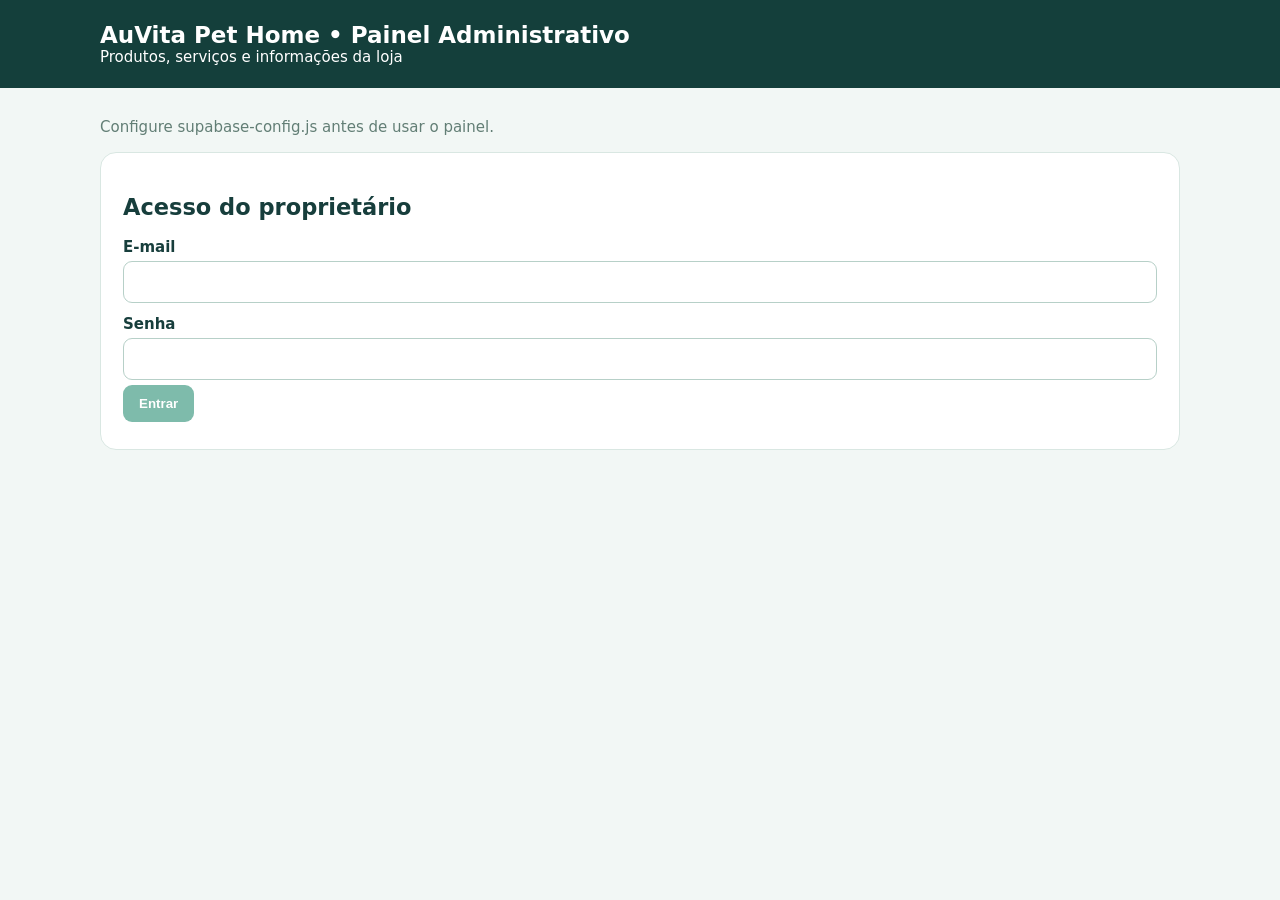
<file: admin.html>
<!doctype html><html lang="pt-BR"><head><meta charset="utf-8"><meta name="viewport" content="width=device-width,initial-scale=1"><title>Administração • AuVita Pet Home</title><style>body{margin:0;background:#f2f7f5;color:#173e3c;font:15px system-ui,Arial}header{background:#143f3b;color:white;padding:22px max(20px,calc((100% - 1080px)/2))}header h1{font-size:23px;margin:0}main{max-width:1080px;margin:30px auto;padding:0 16px}.panel{background:white;border:1px solid #d9e7e2;border-radius:16px;padding:22px;margin:16px 0}input,textarea,select{padding:11px;border:1px solid #b7d0c8;border-radius:9px;width:100%;box-sizing:border-box;font:inherit}label{display:block;font-weight:650;margin:12px 0 5px}button{background:#168467;border:0;color:white;padding:11px 16px;border-radius:9px;font-weight:700;cursor:pointer;margin:5px 5px 5px 0}button.secondary{background:#e3eeea;color:#17443b}button.danger{background:#a73e3e}.grid{display:grid;grid-template-columns:repeat(2,minmax(0,1fr));gap:14px}.item{display:flex;gap:12px;align-items:center;border-top:1px solid #e0ebe6;padding:12px 0}.item img{width:70px;height:70px;object-fit:contain;border-radius:10px;background:#edf4f0}.photo-preview{display:block;max-width:240px;max-height:180px;object-fit:contain;margin:12px 0;border:1px solid #d9e7e2;border-radius:10px;background:#f5faf7}.photo-help{font-size:13px;color:#627e75;margin:5px 0}.upload-actions{display:flex;align-items:center;gap:8px;flex-wrap:wrap}.upload-actions input{max-width:340px}button:disabled{opacity:.55;cursor:wait}.item .grow{flex:1}.muted{color:#627e75}#status{white-space:pre-wrap}a{color:#146c57}@media(max-width:650px){.grid{grid-template-columns:1fr}.item{align-items:flex-start;flex-wrap:wrap}}</style></head><body><header><h1>AuVita Pet Home • Painel Administrativo</h1><div>Produtos, serviços e informações da loja</div></header><main><div id="status" class="muted"></div><section class="panel" id="login"><h2>Acesso do proprietário</h2><form id="login-form"><label>E-mail</label><input name="email" type="email" required autocomplete="username"><label>Senha</label><input name="password" type="password" required autocomplete="current-password"><button>Entrar</button></form></section><div id="dashboard" hidden><button id="logout" class="secondary">Sair</button><a href="./index.html" target="_blank">Ver site público ↗</a><section class="panel"><h2>Produtos</h2><button id="new">+ Adicionar produto</button><div id="list"></div></section><section class="panel" id="editor" hidden><h2 id="editor-title">Produto</h2><form id="product-form"><div class="grid"><div><label>Nome</label><input name="name" required maxlength="120"></div><div><label>Preço ou texto de consulta</label><input name="price" placeholder="R$ 49,90"></div></div><label>Foto do produto</label><div class="upload-actions"><input id="photo-file" type="file" accept="image/jpeg,image/png,image/webp,image/gif" aria-label="Escolher foto do produto"><button id="remove-photo" type="button" class="secondary">Remover foto</button></div><p class="photo-help">Escolha uma imagem JPG, PNG, WebP ou GIF (até 5 MB). A foto será enviada ao salvar o produto.</p><img id="photo-preview" class="photo-preview" alt="Prévia da foto do produto" hidden><input name="image" id="image-url" type="hidden"><label>Descrição</label><textarea name="description" rows="3"></textarea><div class="grid"><div><label>Visibilidade</label><select name="active"><option value="true">Visível</option><option value="false">Oculto</option></select></div><div><label>Ordem de exibição</label><input name="sort_order" type="number" value="0"></div></div><button>Salvar produto</button><button type="button" class="secondary" id="cancel">Cancelar</button></form></section><section class="panel"><h2>Serviços (sem preços)</h2><p class="muted">Adicione, edite ou oculte serviços. Não exibimos preços de serviços.</p><button id="service-new" type="button">+ Adicionar serviço</button><div id="service-list"></div></section><section class="panel" id="service-editor" hidden><h2 id="service-editor-title">Novo serviço</h2><form id="service-form"><label>Nome do serviço</label><input name="name" required maxlength="120"><label>Subtítulo</label><input name="subtitle" maxlength="200"><label>Descrição</label><textarea name="description" rows="3"></textarea><label>Benefícios (um por linha)</label><textarea name="bullets" rows="4" placeholder="Banho e secagem&#10;Escovação&#10;Cuidados básicos"></textarea><div class="grid"><div><label>Ordem de exibição</label><input name="sort_order" type="number" value="0"></div></div><label><input type="checkbox" name="featured" style="width:auto"> Destacar serviço</label><label>Visibilidade</label><select name="active"><option value="true">Visível</option><option value="false">Oculto</option></select><button type="submit">Salvar serviço</button><button type="button" id="service-cancel" class="secondary">Cancelar</button></form></section><section class="panel"><h2>Conteúdos do site</h2><p class="muted">Gerencie os textos, fotos e avaliações exibidos no site. Cada alteração salva é publicada automaticamente. Fotos: informe uma URL pública de imagem (a seção Produtos tem envio direto de arquivo).</p><label>Área do site</label><select id="content-section"><option value="equipe">Equipe</option><option value="estrutura">Nossa estrutura</option><option value="avaliacoes">Avaliações reais</option><option value="faq">Perguntas frequentes</option><option value="inicio">Página inicial</option></select><button id="content-new" type="button">+ Adicionar item</button><div id="content-list"></div></section><section class="panel" id="content-editor" hidden><h2 id="content-editor-title">Editar conteúdo</h2><form id="content-form"><label>Título / nome</label><input name="title" required maxlength="180"><label>Texto / descrição</label><textarea name="body" rows="5"></textarea><label>Endereço da foto (opcional)</label><input name="image" type="url" placeholder="https://..."><div class="grid"><div><label>Ordem</label><input name="sort_order" type="number" value="0"></div><div><label>Visibilidade</label><select name="active"><option value="true">Visível</option><option value="false">Oculto</option></select></div></div><button type="submit">Salvar conteúdo</button><button type="button" class="secondary" id="content-cancel">Cancelar</button></form></section><section class="panel"><h2>Informações da loja</h2><form id="store-form"><label>WhatsApp (55 + DDD + número)</label><input name="whatsapp" required><label>Horário de funcionamento</label><input name="hours"><label>Aviso ou promoção no topo do site</label><textarea name="announcement" rows="2"></textarea><button>Salvar informações</button></form><p class="muted">O WhatsApp é atualizado nos links do site; o aviso aparece no topo. O horário fica salvo no painel.</p></section></div></main><script type="module" src="admin.js"></script></body></html>
</file>
